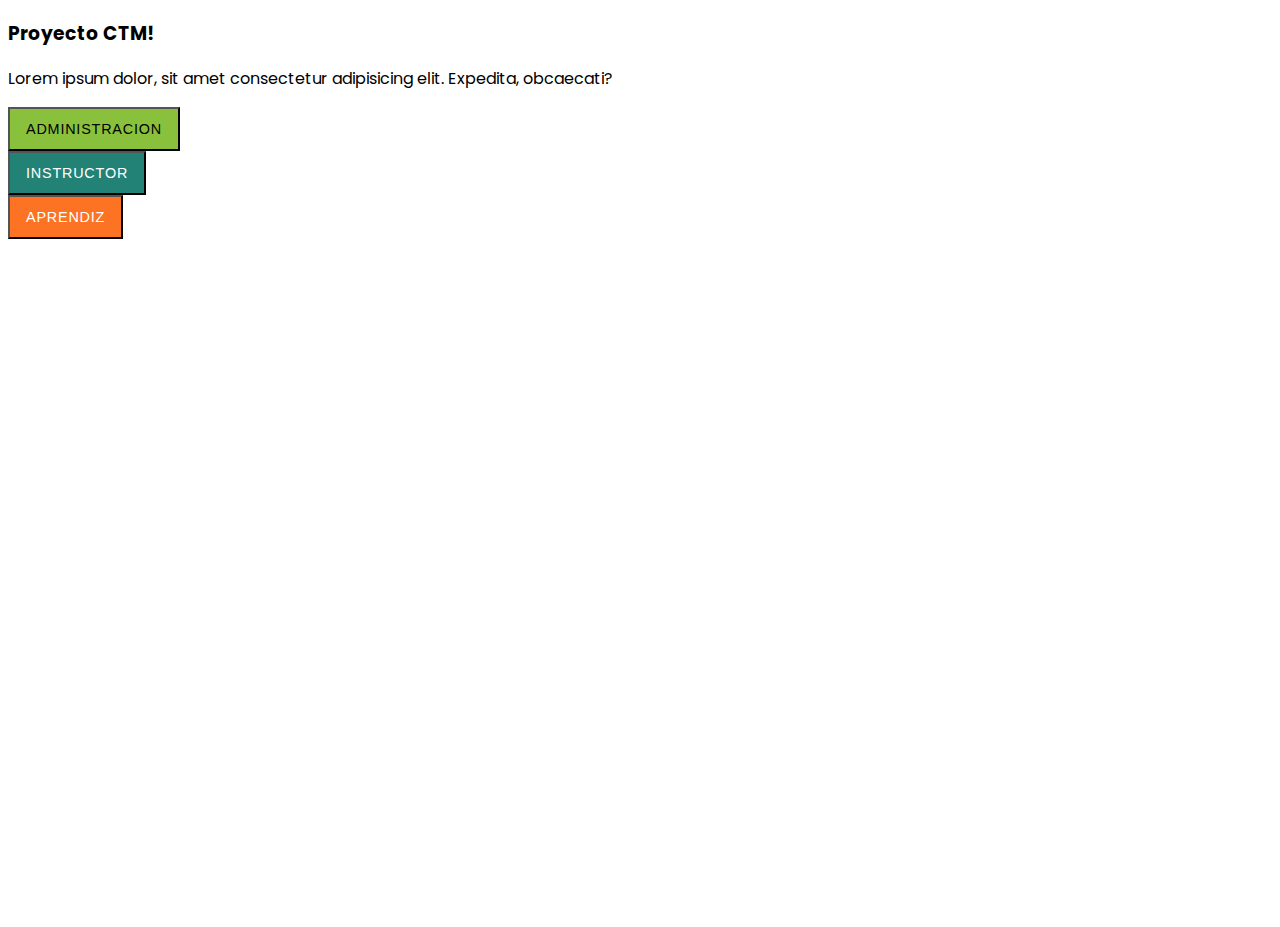
<file: index.html>
<!DOCTYPE html>
<html lang="es">
	<head>
		<meta charset="utf-8" />
		<meta name="viewport" content="width=device-width, initial-scale=1" />
		<title>Proyecto CTM</title>
		<link
			href="https://cdn.jsdelivr.net/npm/bootstrap@5.2.2/dist/css/bootstrap.min.css"
			rel="stylesheet"
			integrity="sha384-Zenh87qX5JnK2Jl0vWa8Ck2rdkQ2Bzep5IDxbcnCeuOxjzrPF/et3URy9Bv1WTRi"
			crossorigin="anonymous"
		/>
		<link rel="stylesheet" href="css/style_login.css" />
	</head>
	<body>
		<div class="container-fluid ps-md-0">
			<div class="row g-0">
				<div class="d-none d-md-flex col-md-4 col-lg-6 bg-image"></div>
				<div class="col-md-8 col-lg-6">
					<div class="login d-flex align-items-center py-5">
						<div class="container">
							<div class="row">
								<div class="col-md-9 col-lg-8 mx-auto">
									<h3 class="login-heading text-center">Proyecto CTM!</h3>
									<p class="text-center">
										Lorem ipsum dolor, sit amet consectetur adipisicing elit.
										Expedita, obcaecati?
									</p>
									<!-- btn admin -->
									<a href="/view/login_admin.html">
										<div class="d-grid">
											<button
												class="btn btn-lg btn-administrador text-uppercase fw-bold mb-2"
												type="submit"
											>
												ADMINISTRACION
											</button>
										</div>
									</a>

									<!-- btn instructor -->
									<a href="/view/login_instructor.html">
										<div class="d-grid mt-3">
											<button
												class="btn btn-lg btn-instructor text-uppercase fw-bold mb-2"
												type="submit"
											>
												INSTRUCTOR
											</button>
										</div>
									</a>

									<!-- btn aprendiz -->
									<div class="d-grid mt-3">
										<button
											class="btn btn-lg btn-aprendiz text-uppercase fw-bold mb-2"
											type="submit"
										>
											APRENDIZ
										</button>
									</div>
								</div>
							</div>
						</div>
					</div>
				</div>
			</div>
		</div>
		<script
			src="https://cdn.jsdelivr.net/npm/bootstrap@5.2.2/dist/js/bootstrap.bundle.min.js"
			integrity="sha384-OERcA2EqjJCMA+/3y+gxIOqMEjwtxJY7qPCqsdltbNJuaOe923+mo//f6V8Qbsw3"
			crossorigin="anonymous"
		></script>
	</body>
</html>
</file>
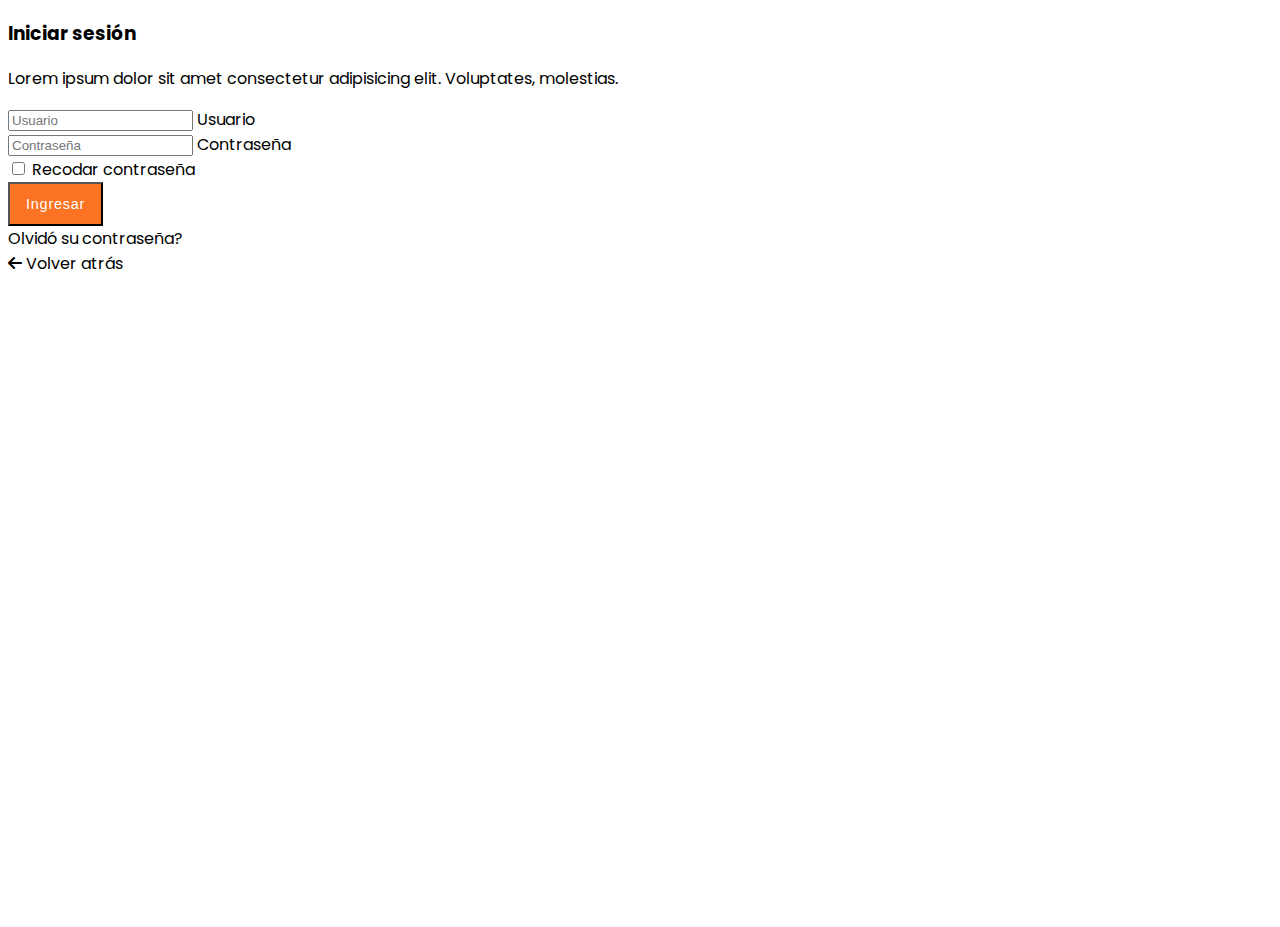
<file: view/login_admin.html>
<!DOCTYPE html>
<html lang="es">
	<head>
		<meta charset="utf-8" />
		<meta name="viewport" content="width=device-width, initial-scale=1" />
		<title>Proyecto CTM</title>
		<link
			href="https://cdn.jsdelivr.net/npm/bootstrap@5.2.2/dist/css/bootstrap.min.css"
			rel="stylesheet"
			integrity="sha384-Zenh87qX5JnK2Jl0vWa8Ck2rdkQ2Bzep5IDxbcnCeuOxjzrPF/et3URy9Bv1WTRi"
			crossorigin="anonymous"
		/>
		<!-- cdns de fornt-awesome -->
		<link
			rel="stylesheet"
			href="https://cdnjs.cloudflare.com/ajax/libs/font-awesome/6.2.0/css/all.min.css"
		/>
		<link rel="stylesheet" href="/css/style_login.css" />
	</head>
	<body>
		<div class="container-fluid ps-md-0">
			<div class="row g-0">
				<div class="d-none d-md-flex col-md-4 col-lg-6 bg-image-2"></div>
				<div class="col-md-8 col-lg-6">
					<div class="login d-flex align-items-center py-5">
						<div class="container">
							<div class="row">
								<div class="col-md-9 col-lg-8 mx-auto">
									<h3 class="login-heading text-center mb-4">Iniciar sesión</h3>
									<p class="text-center">
										Lorem ipsum dolor sit amet consectetur adipisicing elit.
										Voluptates, molestias.
									</p>

									<!-- Sign In Form -->
									<form>
										<!-- Campo user -->
										<div class="form-floating mb-3">
											<input
												type="text"
												class="form-control"
												id="floatingInput"
												placeholder="Usuario"
											/>
											<label for="floatingInput">Usuario</label>
										</div>
										<!-- Campo password -->
										<div class="form-floating mb-3">
											<input
												type="password"
												class="form-control"
												id="floatingPassword"
												placeholder="Contraseña"
											/>
											<label for="floatingPassword">Contraseña</label>
										</div>
										<!-- Remember Password -->
										<div class="form-check mb-3">
											<input
												class="form-check-input"
												type="checkbox"
												value=""
												id="rememberPasswordCheck"
											/>
											<label
												class="form-check-label"
												for="rememberPasswordCheck"
											>
												Recodar contraseña
											</label>
										</div>
										<!-- btn ingresar -->
										<div class="d-grid">
											<button
												class="btn btn-lg btn-login text-uppercase fw-bold mb-2"
												type="submit"
											>
												Ingresar
											</button>
											<div class="text-end">
												<a class="small forgot" href="#"
													>Olvidó su contraseña?</a
												>
											</div>
										</div>
									</form>
									<div class="text-end mt-2">
										<a class="small behind" href="/index.html"
											><i class="fa-solid fa-arrow-left"></i> Volver atrás</a
										>
									</div>
								</div>
							</div>
						</div>
					</div>
				</div>
			</div>
		</div>
		<script
			src="https://cdn.jsdelivr.net/npm/bootstrap@5.2.2/dist/js/bootstrap.bundle.min.js"
			integrity="sha384-OERcA2EqjJCMA+/3y+gxIOqMEjwtxJY7qPCqsdltbNJuaOe923+mo//f6V8Qbsw3"
			crossorigin="anonymous"
		></script>
	</body>
</html>
</file>
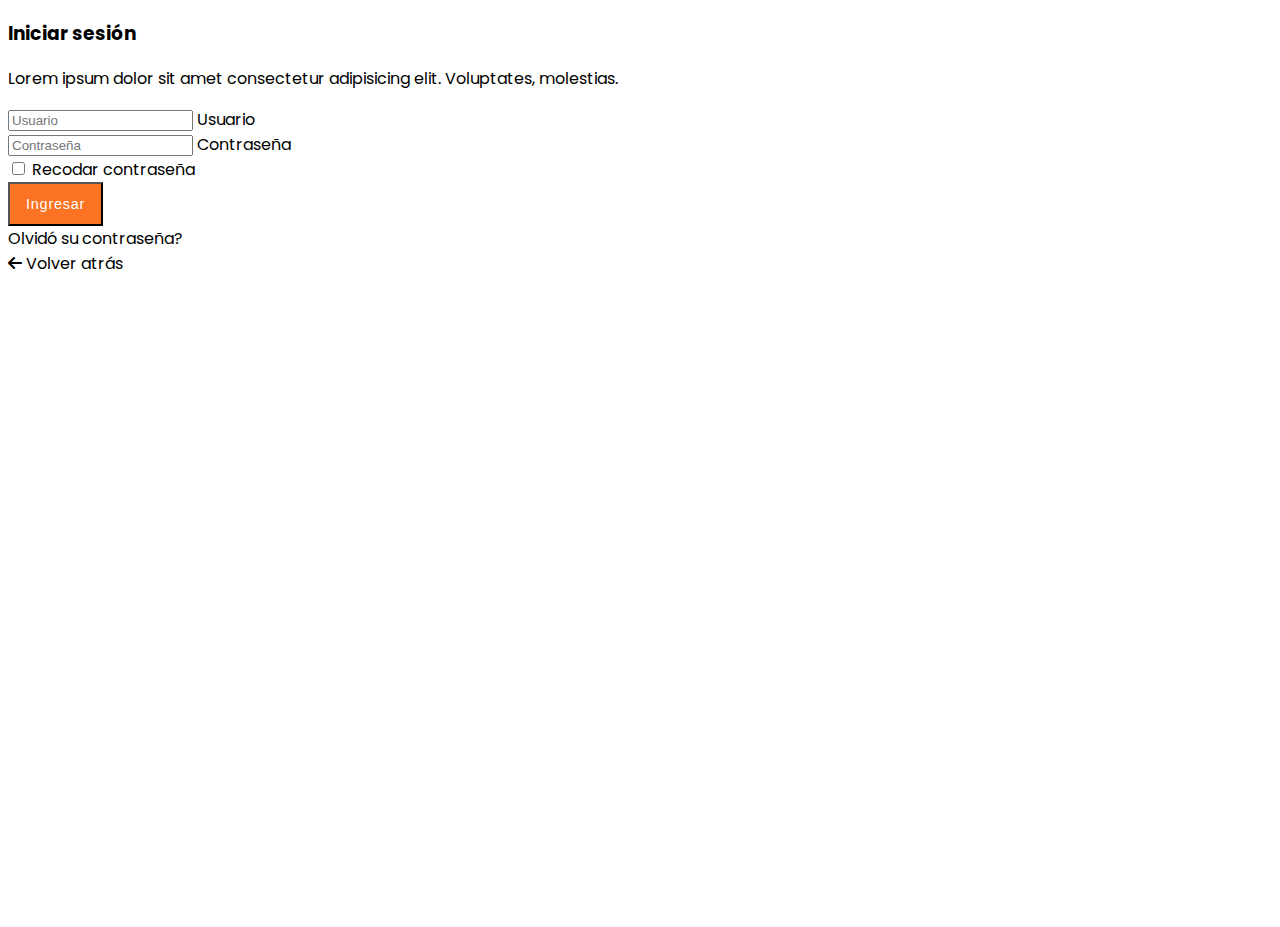
<file: view/login_instructor.html>
<!DOCTYPE html>
<html lang="es">
	<head>
		<meta charset="utf-8" />
		<meta name="viewport" content="width=device-width, initial-scale=1" />
		<title>Proyecto CTM</title>
		<link
			href="https://cdn.jsdelivr.net/npm/bootstrap@5.2.2/dist/css/bootstrap.min.css"
			rel="stylesheet"
			integrity="sha384-Zenh87qX5JnK2Jl0vWa8Ck2rdkQ2Bzep5IDxbcnCeuOxjzrPF/et3URy9Bv1WTRi"
			crossorigin="anonymous"
		/>
		<!-- cdns de fornt-awesome -->
		<link
			rel="stylesheet"
			href="https://cdnjs.cloudflare.com/ajax/libs/font-awesome/6.2.0/css/all.min.css"
		/>
		<link rel="stylesheet" href="/css/style_login.css" />
	</head>
	<body>
		<div class="container-fluid ps-md-0">
			<div class="row g-0">
				<div class="d-none d-md-flex col-md-4 col-lg-6 bg-image-3"></div>
				<div class="col-md-8 col-lg-6">
					<div class="login d-flex align-items-center py-5">
						<div class="container">
							<div class="row">
								<div class="col-md-9 col-lg-8 mx-auto">
									<h3 class="login-heading text-center mb-4">Iniciar sesión</h3>
									<p class="text-center">
										Lorem ipsum dolor sit amet consectetur adipisicing elit.
										Voluptates, molestias.
									</p>

									<!-- Sign In Form -->
									<form>
										<!-- Campo user -->
										<div class="form-floating mb-3">
											<input
												type="text"
												class="form-control"
												id="floatingInput"
												placeholder="Usuario"
											/>
											<label for="floatingInput">Usuario</label>
										</div>
										<!-- Campo password -->
										<div class="form-floating mb-3">
											<input
												type="password"
												class="form-control"
												id="floatingPassword"
												placeholder="Contraseña"
											/>
											<label for="floatingPassword">Contraseña</label>
										</div>
										<!-- Remember Password -->
										<div class="form-check mb-3">
											<input
												class="form-check-input"
												type="checkbox"
												value=""
												id="rememberPasswordCheck"
											/>
											<label
												class="form-check-label"
												for="rememberPasswordCheck"
											>
												Recodar contraseña
											</label>
										</div>
										<!-- btn ingresar -->
										<div class="d-grid">
											<button
												class="btn btn-lg btn-login text-uppercase fw-bold mb-2"
												type="submit"
											>
												Ingresar
											</button>
											<div class="text-end">
												<a class="small forgot" href="#"
													>Olvidó su contraseña?</a
												>
											</div>
										</div>
									</form>
									<div class="text-end mt-2">
										<a class="small behind" href="/index.html"
											><i class="fa-solid fa-arrow-left"></i> Volver atrás</a
										>
									</div>
								</div>
							</div>
						</div>
					</div>
				</div>
			</div>
		</div>
		<script
			src="https://cdn.jsdelivr.net/npm/bootstrap@5.2.2/dist/js/bootstrap.bundle.min.js"
			integrity="sha384-OERcA2EqjJCMA+/3y+gxIOqMEjwtxJY7qPCqsdltbNJuaOe923+mo//f6V8Qbsw3"
			crossorigin="anonymous"
		></script>
	</body>
</html>
</file>
<file: css/style_login.css>
@import url('https://fonts.googleapis.com/css2?family=Poppins&display=swap');

/* =============== Base ==============*/
:root {
	--Naranja: #fc7323;
	--Naranja-hover: #e16117;
	--Verde: #238276;
	--Verde-hover: #1e7065;
	--verde-complementario: #8ac13c;
	--verde-complementario-hover: #84bb36;
	--Blanco: #ffff;
	--Negro: #000;
	--Gris: rgb(128, 128, 128);
}
body {
	font-family: 'Poppins', sans-serif;
}

a {
	text-decoration: none;
}
/* =================================*/

/* =============== Estilos btns index ==============*/

.btn-administrador {
	background-color: var(--verde-complementario);
	color: var(--Negro);
	font-size: 0.9rem;
	letter-spacing: 0.05rem;
	padding: 0.75rem 1rem;
}

.btn-administrador:hover {
	background-color: var(--verde-complementario-hover);
	color: var(--Negro);
	letter-spacing: 0.05rem;
	padding: 0.75rem 1rem;
	box-shadow: 0 1px 1px rgba(229, 103, 23, 0.075) inset,
		0 0 8px rgba(105, 105, 105, 0.6);
}

.btn-instructor {
	background-color: var(--Verde);
	color: var(--Blanco);
	font-size: 0.9rem;
	letter-spacing: 0.05rem;
	padding: 0.75rem 1rem;
}

.btn-instructor:hover {
	background-color: var(--Verde);
	color: var(--Blanco);
	letter-spacing: 0.05rem;
	padding: 0.75rem 1rem;
	box-shadow: 0 1px 1px rgba(229, 103, 23, 0.075) inset,
		0 0 8px rgba(105, 105, 105, 0.6);
}

.btn-aprendiz {
	background-color: var(--Naranja);
	color: var(--Blanco);
	font-size: 0.9rem;
	letter-spacing: 0.05rem;
	padding: 0.75rem 1rem;
}

.btn-aprendiz:hover {
	background-color: var(--Naranja-hover);
	color: var(--Blanco);
	letter-spacing: 0.05rem;
	padding: 0.75rem 1rem;
	box-shadow: 0 1px 1px rgba(229, 103, 23, 0.075) inset,
		0 0 8px rgba(105, 105, 105, 0.6);
}

/* =============== Estilos login ==============*/
.login {
	height: 100vh;
}
/* =============== Img  ==============*/
.bg-image {
	background-image: url(/img/Img-1.jpg);
	background-size: cover;
	/* background-position: center; */
}
.bg-image-2 {
	background-image: url(/img/Img-2.jpg);
	background-size: cover;
}

.bg-image-3 {
	background-image: url(/img/Img-3.jpg);
	background-size: cover;
}
.login-heading {
	font-weight: bold;
}

/* =============== Estilos campos form ==============*/

.form-control:hover {
	border-color: var(--Gris);
}

/* =============== Estilos checked login ==============*/

.form-check-input:checked {
	background-color: var(--Naranja);
	border-color: var(--Naranja);
}

/* =============== Estilos btns login ==============*/
.btn-login {
	background-color: var(--Naranja);
	color: var(--Blanco);
	font-size: 0.9rem;
	letter-spacing: 0.05rem;
	padding: 0.75rem 1rem;
}

.btn-login:hover {
	background-color: var(--Naranja-hover);
	color: var(--Blanco);
	letter-spacing: 0.05rem;
	padding: 0.75rem 1rem;
	box-shadow: 0 1px 1px rgba(229, 103, 23, 0.075) inset,
		0 0 8px rgba(105, 105, 105, 0.6);
}
input:focus,
select:focus,
select,
input.form-control:focus {
	outline: none !important;
	outline-width: 0 !important;
	box-shadow: none;
	-moz-box-shadow: none;
	-webkit-box-shadow: none;
}

/* =============== Estilos olvido contraseña y volver atrás ==============*/
.small {
	color: var(--Negro);
}

.forgot:hover {
	color: var(--Negro);
	font-weight: bold;
}

.behind:hover {
	color: var(--Negro);
	font-weight: bold;
}
/* =================================*/
</file>
